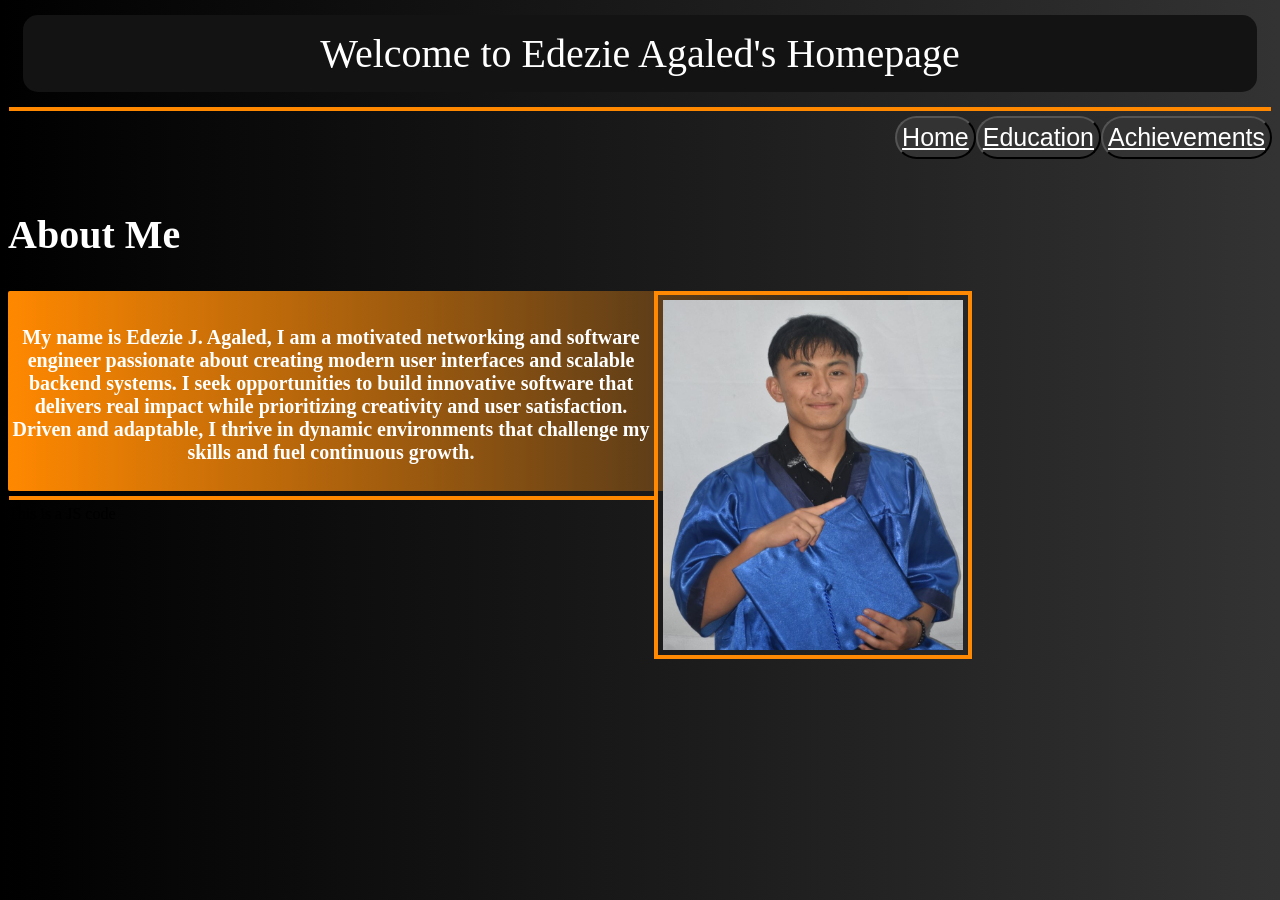
<file: index.html>
<!DOCTYPE html>
<html lang="en">
    <head>
        <meta charset="UTF-8">
        <meta name="viewport" content="width=device-width, initial-scale=1.0">
        <title>Edezie Agaled</title>
        <link rel="stylesheet" href="style.css">
        <meta name="viewport" content="width=device-width, initial-scale=1.0">

    </head>
    <body> 
   

        
       <div class="div2"> Welcome to Edezie Agaled's Homepage</div> 

       <hr>
      <button style="float:right"; class="button2" >
        <a href="page3.html"; style="color:rgb(255, 255, 255)"  >Achievements</a>
      </button>

        <button class="button2" style="float:right">
        <a href="page2.html" style="color: rgb(255, 255, 255);">Education</a>
      </button>  
      <button class="button2" style="float:right">
        <a href="index.html" style="color: rgb(255, 255, 255)">Home</a>
       </button>
      
       
      
        
         <h2> About Me</h2>  
        
         
       
          

          <img src="for html.jpg" height="350" width="300" style="float:right" class="my-image1" >
          <section class="section4">
            <br>
            
          <h1 >My name is Edezie J. Agaled, 
              I am a motivated networking and software engineer passionate about creating modern user interfaces and scalable backend systems.
               I seek opportunities to build innovative software that delivers real impact while prioritizing creativity and user satisfaction. 
               Driven and adaptable, I thrive in dynamic environments that challenge my skills and fuel continuous growth.</h1>
              </section><hr>
           
           
         

<script src="script.js"></script>
            
         
          
           
        
       
         
        
        

        
      
      
    
         
       
    </body>

</html>
</file>
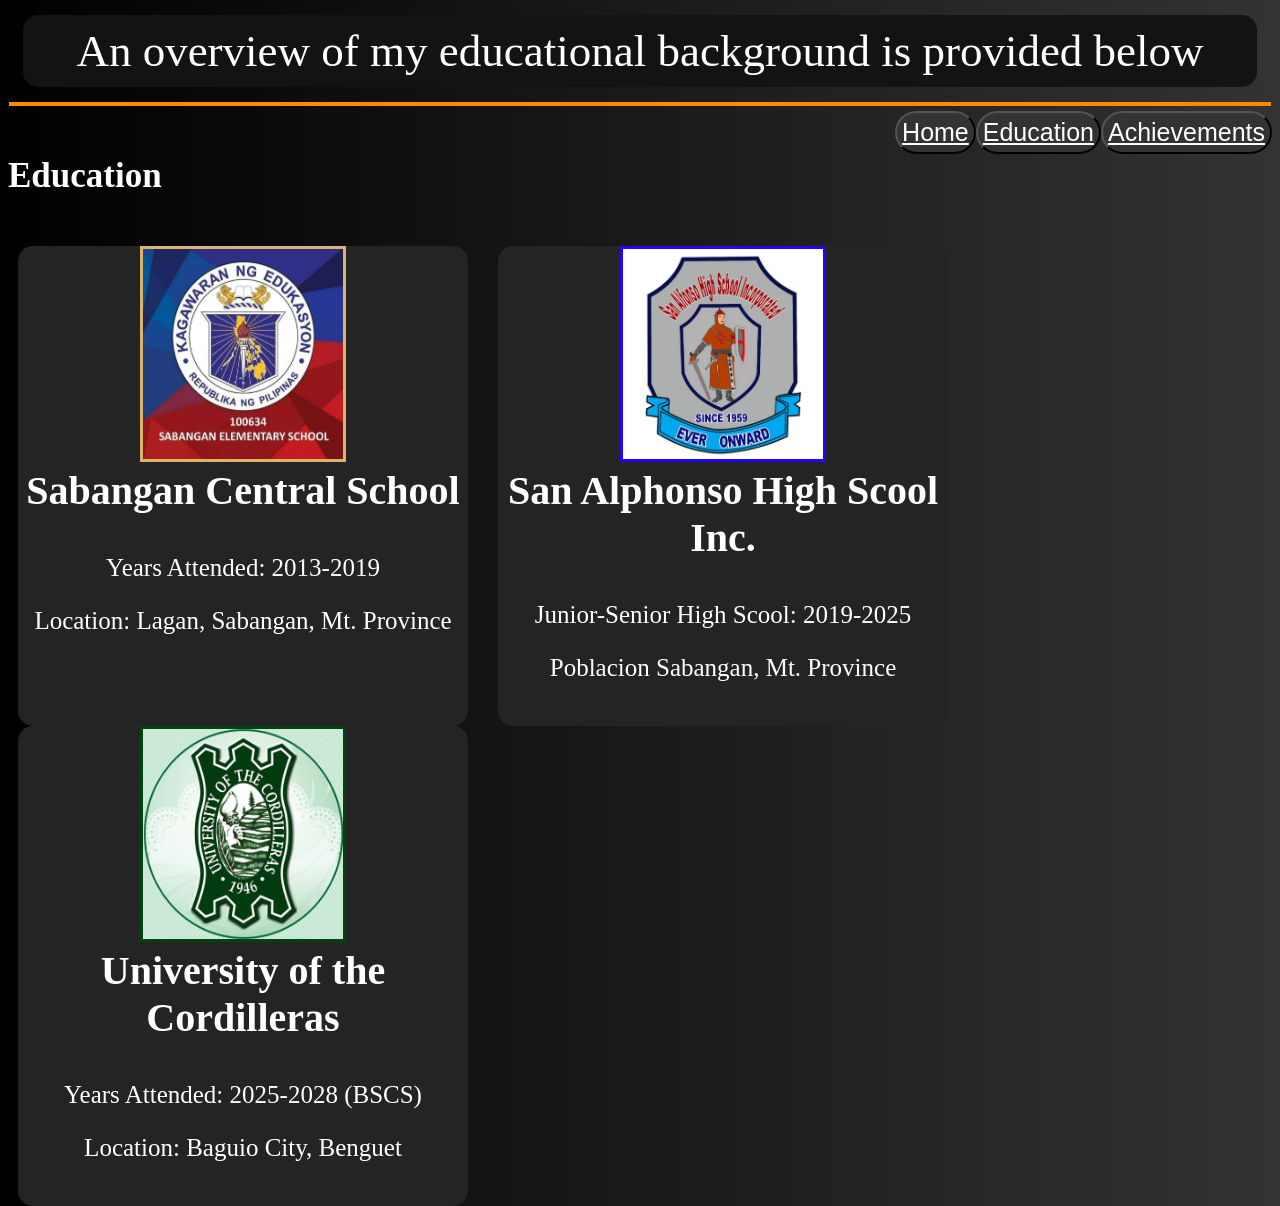
<file: page2.html>
<!DOCTYPE html>
<html lang="en">
  <head>
   <meta charset="UTF-8">
   <meta name="viewport" content="width=device-width, initial-scale=1.0">
   <link rel="stylesheet" href="page2style.css">

   <title>Education </title>
  </head>
  <body >
    <div class="div1">
    An overview of my educational background is provided below
    </div>
      <hr>
      <button style="float:right"; class="button2" >
        <a href="page3.html"; style="color:rgb(255, 255, 255)"  >Achievements</a>
      </button>

        <button class="button2" style="float:right">
        <a href="page2.html" style="color: rgb(255, 255, 255);">Education</a>
      </button>  
      <button class="button2" style="float:right">
        <a href="index.html" style="color: rgb(255, 255, 255)">Home</a>
       </button>
      
        <h6>Education</h6>
    
    
    <div class="div3 two color" style="float:left"> 
      
   
    <img class="img3"src="Screenshot 2025-11-19 211813.png" height="210px" width="200px">
     <h3>Sabangan Central School</h3>
    <p class="p3">Years Attended: 2013-2019</p>
    <p class="p3">Location: Lagan, Sabangan, Mt. Province</p></div> 
    

    <div class="div3" style="float: left;"> 
  
    <img class="img2"src="Screenshot 2025-11-18 175701.png" height="210" width="200px">
    <h3>San Alphonso High Scool Inc.</h5>
    
    <p class="p3">Junior-Senior High Scool: 2019-2025</p>
    <p class="p3">Poblacion Sabangan, Mt. Province</p></div>
    

     <div class="div3"style="float: left;">
      
      <img class="my-image1"src="Screenshot 2025-11-18 174232.png" height="210px" width="200px" >
       <h3>University of the Cordilleras</h4>
       
    <P class="p3">Years Attended: 2025-2028 (BSCS)</P>
    <P class="p3">Location: Baguio City, Benguet </P></div>
       
  
  
   

 
        

 
  </body>
</html>      

    

   

  
    
    
   
     
      
   
     

</html>
</file>
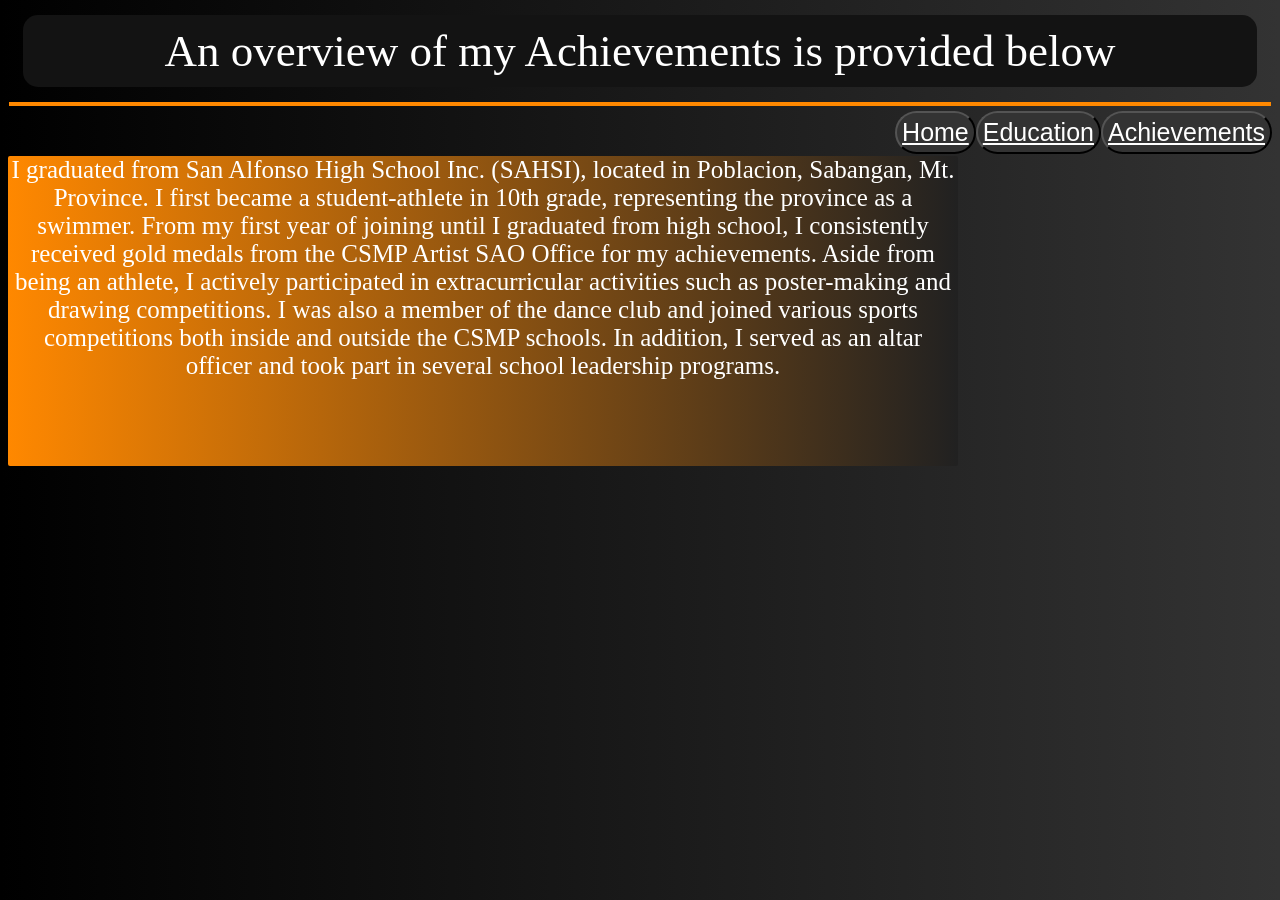
<file: page3.html>
<!DOCTYPE html>
<html lang="en">
    <head>
     <meta charset="UTF-8">
     <meta name="viewport" content="width=device-width, initial-scale=1.0">
     <link rel="stylesheet" href="page3style.css">
      


     <title>Achieve and Awards</title>

    </head>
    <body> 

      <div class="div1">An overview of my Achievements is provided below</div>
       <hr>
      <button style="float:right"; class="button2" >
        <a href="page3.html"; style="color:rgb(255, 255, 255)"  >Achievements</a>
      </button>

        <button class="button2" style="float:right">
        <a href="page2.html" style="color: rgb(255, 255, 255);">Education</a>
      </button>  
      <button class="button2" style="float:right">
        <a href="index.html" style="color: rgb(255, 255, 255)">Home</a>
       </button>
       <div class="div2">
        
          <p class="p1" > I graduated from San Alfonso High School Inc. (SAHSI), located in Poblacion, Sabangan, Mt. Province.
      I first became a student-athlete in 10th grade, representing the province as a swimmer.
      From my first year of joining until I graduated from high school, 
      I consistently received gold medals from the CSMP Artist SAO Office for my achievements. 
      Aside from being an athlete, I actively participated in extracurricular activities such as poster-making and drawing competitions. 
      I was also a member of the dance club and joined various sports competitions both inside and outside the CSMP schools. 
      In addition, I served as an altar officer and took part in several school leadership programs.</p>
              </section>
   

 
      
    </div>
    </body>
</html>
</file>
<file: style.css>
body{
    background-color: rgb(27, 27, 27);
    column-rule-color: aquamarine;
    lighting-color: aquamarine;
    justify-content: center;
     background: linear-gradient(to left,#333333,#000000) ;

     
}

h1{
    color: rgb(255, 255, 255);
    font-size: 20px;
    text-align: center;

    
}

h2{
    text-align: left;
    color: rgb(255, 255, 255);
    font-size: 40px;
    margin-top: 100px;
    animation: flash 2s infinite;   

}












hr{
    border: 2px solid;
    color: rgb(255, 136, 0);
    margin: 5px 1px;
     

}







p{
    color: rgb(255, 255, 255);
    font-size: 20px;
    text-align: center;
   
}    
a{
   color: rgb(12, 12, 201);
   font-size: 25px;
    text-align: left;
}




@keyframes flash {
  0% { opacity: 5; }
  50% { opacity: 0.3; }
  100% { opacity: 5; }
}
@keyframes borderFlash {
  100% { border-color: rgb(30, 0, 255); }
  100% { border-color: transparent; }
  10% { border-color: rgb(30, 0, 255); }
}

.button2{
    background-color: #333333;
    color: rgb(255, 255, 255);
    padding: 5px 5px;
    border-radius: 25px;
    animation: borderFlash 1s infinite;
    
   
    align-self: center;
 
      
}

.button3{
    background-color: rgb(255, 255, 255);
    color: rgb(0, 0, 0);
    padding: 5px 5px;
    border-radius: 25px;
  
}


.my-image1{
    margin: 0px;
    padding: 5px;
    border: 4px solid rgb(255, 137, 3);
    margin-right:300px;
    
   
}
.section1{
  
    background-color: #ff8800;
    width: 400px;
    height: 70px;
       
    
}

.section4{
    background-color: rgb(16, 16, 16);
   
    height: 200px;
    width:900px;
    text-align: right;
    
    border-radius: 2px;
      background: linear-gradient(to right, #ff8800, #212121 );
}


.div2{
    margin: 15px;
    padding: 15px;
    border: px solid rgb(22, 22, 22);
    background-color: rgb(19, 19, 19);
    text-align: center;
    font-size: 40px;
    color: rgb(255, 255, 255);
    font-style: initial;
    border-radius: 15px;
}


.hr1{
    color: #000;
    width: 1600px;
    
    
    
}



.stage {
    display: flex;
    gap: 20px;
    margin-top: 80px;
}

.card {
    width: 100px;
    height: 120px;
    background: #ff6a00;
    border-top-left-radius:20px ;
    border-top-right-radius: 20px;
    box-shadow: 0 10px 20px rgba(0,0,0,0.15);
    position: relative;
    display: flex;
    justify-content: center;
    align-items: center;
}

.face {
    display: flex;
    gap: 20px;
}

.eye {
    width: 35px;
    height: 35px;
    background: rgb(255, 255, 255);
    border-radius: 50%;
    border: 3px solid black;
    position: relative;
    overflow: hidden;
    margin-bottom: 100px;
}

.pupil {
    width: 15px;
    height: 15px;
    background: rgb(37, 37, 37);
    border-radius: 50%;
    position: absolute;
    top: 10px;
    left: 10px;
    transition: transform 0.05s linear;
}

.mouth {
    width: 60px;
    height: 10px;
    background: rgb(157, 57, 3);
    border-radius: 10px;
    position: absolute;
    bottom: 25px;
    margin-bottom: 70px;
    align-self: right;
    margin-left: 70px;
    
}
</file>
<file: page2style.css>
body{
 
    background-color: rgb(27, 27, 27);
    background: linear-gradient(to left, #333333,#000000) ;
}    


h1{
    color: rgb(255, 255, 255);
    font-size: 30px;
    
    margin-top: 70px;
    margin-right: 200px;

}


h3{
  
    font-size: 40px;
    color: rgb(255, 255, 255);
    margin-top: 0px;
    
}
@keyframes flash {
  0% { opacity: 1; }
  50% { opacity: 0.3; }
  100% { opacity: 1; }
}

h6{
    color: rgb(255, 255, 255);
    font-size: 35px;
    text-align:left ;
    margin-top: 50px;
    margin-bottom: 50px;
    animation: flash 2s infinite;   

}

.p1{
    color: rgb(255, 255, 255);
    font-size: 20px;
    text-align: center;
}

hr{
    border: 2px solid;
    color: rgb(0, 0, 0);
    margin: 5px 1px;
    
}

.button1{
    color: rgb(13, 0, 255);
    background-color: rgb(255, 255, 255);
    border-radius: 0px ;
    border-color: rgb(255, 37, 37);
    text-align: center;
    align-self: center;
}
@keyframes borderFlash {
  100% { border-color: rgb(30, 0, 255); }
  100% { border-color: transparent; }
  10% { border-color: rgb(30, 0, 255); }
}

.button2{
    background-color: #333333;
    color: rgb(255, 255, 255);
    padding: 5px 5px;
    border-radius: 25px;
    animation: borderFlash 1s infinite;
    font-size: 25px;
   
    align-self: center;
 
}    
.class3{
    color: rgb(8, 0, 255);
}


.div1{
    margin: 15px;
    padding: 10px;
    border: px solid rgb(183, 0, 0);
    background-color: rgb(19, 19, 19);
    text-align: center;
    font-size: 45px;
    color: rgb(255, 255, 255);
    font-style: normal;
    border-radius: 15px;
}
.div2{
    margin: 15px;
    padding: 10px 10px;
    border: px solid rgb(183, 0, 0);
    background-color: rgb(16, 16, 16);
    text-align: center;
    font-size: 20px;
   
    font-style: initial;
    border-radius: 15px;
    border-right: 20px;
    margin-top: 10px;
     background: linear-gradient(to right, #ff8800, #212121 );
    
}


.div3{
    
    padding: px 5px;
    border: px solid rgb(52, 52, 52);
    background-color: rgb(36, 36, 36);
    text-align: center;
    font-size: 20px;
    color: rgb(240, 0, 0);
    border-radius: 15px;
   
   
    margin-top: 0px;
    margin-right:20px;
    margin-left: 10px;
    
  
    
  width: 450px;
  height: 480px;

}
.p3{
    color: rgb(255, 255, 255);
    font-size: 25px;
}



hr{
    border: 2px solid;
    color: rgb(255, 136, 0);
    margin: 5px 1px;
     

}

h5{
    color: #ffffff;
    font-size: 40px;
    margin-top: 38px;
}
.p4{
    color: #ffffff;
    margin-top:  90 px;
}
.my-image1{
    border:3.5px solid, #044212;
}
.img2{
    border:3px solid, #2204ff;
}
.img3{
    border:3px solid, #dbb369;
    
}
</file>
<file: page3style.css>
body{
    background-color: rgb(54, 54, 54);
    background: linear-gradient(to left, #333333,#000000) ;
}
.div1{
    margin: 15px;
    padding: 10px;
    border: px solid rgb(183, 0, 0);
    background-color: rgb(19, 19, 19);
    text-align: center;
    font-size: 45px;
    color: rgb(255, 255, 255);
    font-style: normal;
    border-radius: 15px;
}
@keyframes borderFlash {
  100% { border-color: rgb(30, 0, 255); }
  100% { border-color: transparent; }
  10% { border-color: rgb(30, 0, 255); }
}
.button2{
    background-color: #333333;
    color: rgb(255, 255, 255);
    padding: 5px 5px;
    border-radius: 25px;
    animation: borderFlash 1s infinite;
    font-size: 25px;
   
    align-self: center;
 
} 
.div2{
    margin-top: px;
    height: 310px;
    width: 950px;
    font-style: normal;
    border-radius: 2px;
    background: linear-gradient(to left,#212121,#ff8800) ;
    
    

}
.p1{
    color: #ffffff;
    font-size: 25px;
    text-align: center;
    margin-bottom: 400px;
    margin-top: 50px;
}
hr{
    border: 2px solid;
    color: rgb(255, 136, 0);
    margin: 5px 1px;
     

}
</file>
